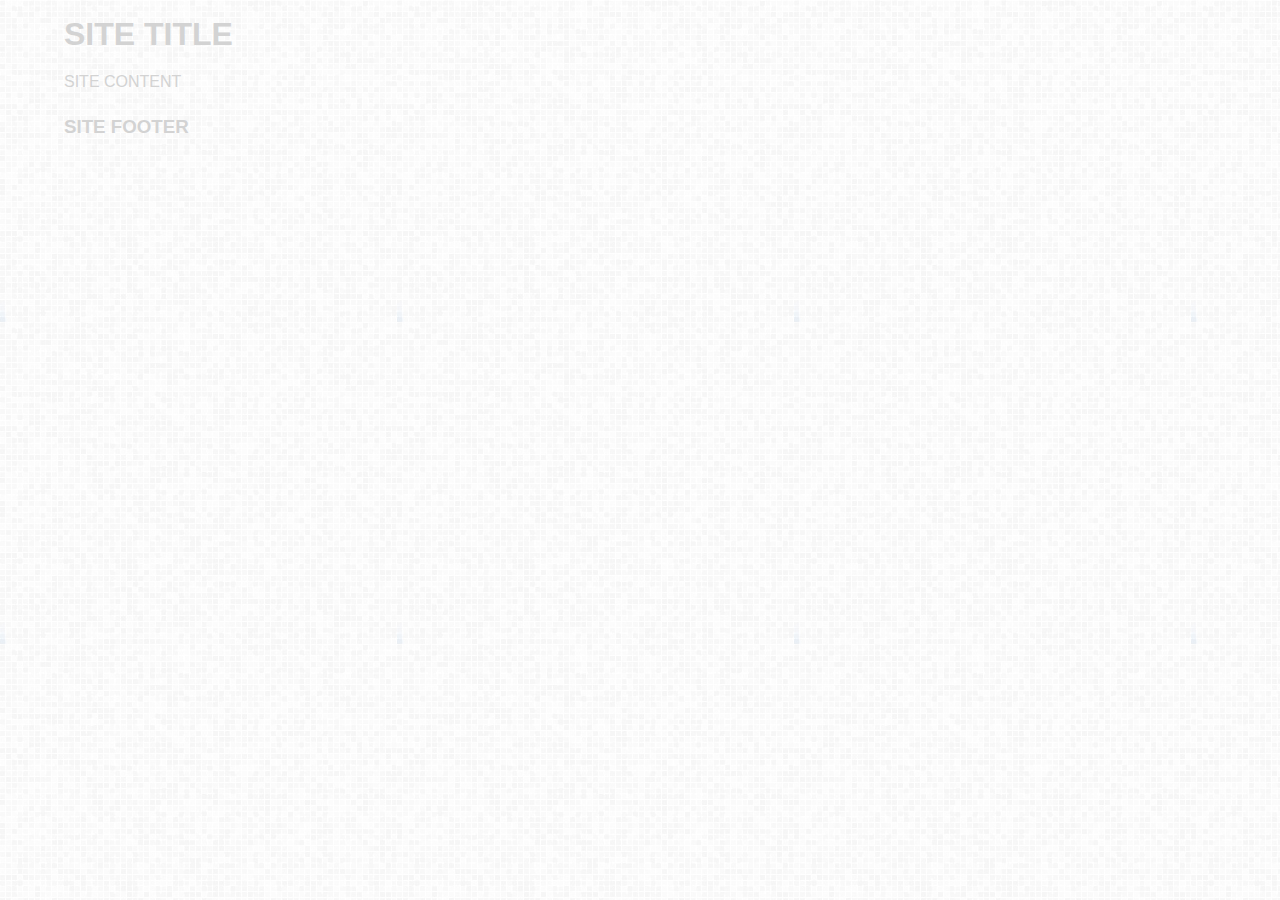
<file: index.html>
<!doctype html>
<!--[if lt IE 7]>      <html class="no-js lt-ie9 lt-ie8 lt-ie7" lang=""> <![endif]-->
<!--[if IE 7]>         <html class="no-js lt-ie9 lt-ie8" lang=""> <![endif]-->
<!--[if IE 8]>         <html class="no-js lt-ie9" lang=""> <![endif]-->
<!--[if gt IE 8]><!--> <html class="no-js" lang=""> <!--<![endif]-->
    <head>
        <meta charset="utf-8">
        <meta http-equiv="X-UA-Compatible" content="IE=edge,chrome=1">
        <title> WEBSITE TITLE</title>
        <meta name="description" content="">
        <meta name="viewport" content="width=device-width, initial-scale=1">

        <link rel="stylesheet" href="css/normalize.min.css">
        <link rel="stylesheet" href="css/main.css">

        <script src="js/vendor/modernizr-2.8.3-respond-1.4.2.min.js"></script>

        <!-- OPEN GRAPH PROPERTY -->
        <link rel="canonical" href="//diempi.be" />
        <meta property="og:locale" content="en_US" />
        <meta property="og:type" content="website" />
        <meta property="og:title" content="FILL YOUR TITLE" />
        <meta property="og:description" content="FILL YOUR DESCRIPTION" />
        <meta property="og:url" content="http://www.diempi.be" />
        <meta property="og:site_name" content="DIEMPI" />
        <meta property="og:image" content="http://diempi.me/img/didiergabiam-diempi.jpg" />


        <!--  TWITTER CARDS -->
        <meta name="twitter:card" content="summary" />
        <meta name="twitter:site" content="@imdiempi" />
        <meta name="twitter:title" content="DIEMPI" />
        <meta name="twitter:creator" content="@imdiempi" />
        <meta name="twitter:description" content="Official Website of " />
    </head>
    <body>
        <!--[if lt IE 8]>
            <p class="browserupgrade">You are using an <strong>outdated</strong> browser. Please <a href="http://browsehappy.com/">upgrade your browser</a> to improve your experience.</p>
        <![endif]-->
        <div id="full-container">
            <div div="header-container">
                <header class="clearfix">
                    <h1 class="title">SITE TITLE</h1>

                </header>
            </div>

            <div div="main-container">
                    SITE CONTENT
            </div> <!-- #main-container -->

            <div div="footer-container">
                <footer>
                    <h3>SITE FOOTER</h3>
                </footer>
            </div>            
        </div>


        <script src="//ajax.googleapis.com/ajax/libs/jquery/1.11.2/jquery.min.js"></script>
        <script>window.jQuery || document.write('<script src="js/vendor/jquery-1.11.2.min.js"><\/script>')</script>

        <script src="js/main.js"></script>

        <!-- Google Analytics: change UA-XXXXX-X to be your site's ID. -->
        <script>
            (function(b,o,i,l,e,r){b.GoogleAnalyticsObject=l;b[l]||(b[l]=
            function(){(b[l].q=b[l].q||[]).push(arguments)});b[l].l=+new Date;
            e=o.createElement(i);r=o.getElementsByTagName(i)[0];
            e.src='//www.google-analytics.com/analytics.js';
            r.parentNode.insertBefore(e,r)}(window,document,'script','ga'));
            ga('create','UA-XXXXX-X','auto');ga('send','pageview');
        </script>
    </body>
</html>
</file>
<file: css/main.css>
/*! HTML5 Boilerplate v5.0 | MIT License | http://h5bp.com/ */

html {
    color: white;
    font-size: 1em;
    line-height: 1.4;
    background: silver url( ./../img/greybg.png ) top left repeat;
}


::-moz-selection {
    background: #b3d4fc;
    text-shadow: none;
}

::selection {
    background: #b3d4fc;
    text-shadow: none;
}

hr {
    display: block;
    height: 1px;
    border: 0;
    border-top: 1px solid #ccc;
    margin: 1em 0;
    padding: 0;
}

audio,
canvas,
iframe,
img,
svg,
video {
    vertical-align: middle;
}

fieldset {
    border: 0;
    margin: 0;
    padding: 0;
}

textarea {
    resize: vertical;
}

.browserupgrade {
    margin: 0.2em 0;
    background: #ccc;
    /*color: #000;*/
    padding: 0.2em 0;
}


/* ===== Initializr Styles ==================================================
   Author: Jonathan Verrecchia - verekia.com/initializr/responsive-template
   ========================================================================== */

body {
    font: 16px/26px Helvetica, Helvetica Neue, Arial;
    color: lightgrey;
}


/* ===================
    ALL: Orange Theme
   =================== */



.footer-container,
.main aside {
    border-top: 20px solid;
}

.header-container,
.footer-container,
.main aside {
    background: lightgrey;
}


/* ==============
    MOBILE: Menu
   ============== */

nav ul {
    margin: 0;
    padding: 0;
    list-style-type: none;
}

nav a {
    display: block;
    margin-bottom: 10px;
    padding: 15px 0;

    text-align: center;
    text-decoration: none;
    font-weight: bold;

    color: white;
    background: #e44d26;
}

nav a:hover,
nav a:visited {
    color: white;
}

nav a:hover {
    text-decoration: underline;
}

/* ==============
    MOBILE: Main
   ============== */

.main {
    padding: 30px 0;
}

.main article h1 {
    font-size: 2em;
}

.main aside {
    color: white;
    padding: 0px 5% 10px;
}

.footer-container footer {
    color: white;
    padding: 20px 0;
}

/* ===============
    ALL: IE Fixes
   =============== */

.ie7 .title {
    padding-top: 20px;
}

/* ==========================================================================
   Author's custom styles
   ========================================================================== */
#full-container{
    width: 90%;
    margin: 0 auto;
}














/* ==========================================================================
   Media Queries
   ========================================================================== */

@media only screen and (min-width: 480px) {

/* ====================
    INTERMEDIATE: Menu
   ==================== */

    nav a {
        float: left;
        width: 27%;
        margin: 0 1.7%;
        padding: 25px 2%;
        margin-bottom: 0;
    }

    nav li:first-child a {
        margin-left: 0;
    }

    nav li:last-child a {
        margin-right: 0;
    }

/* ========================
    INTERMEDIATE: IE Fixes
   ======================== */

    nav ul li {
        display: inline;
    }

    .oldie nav a {
        margin: 0 0.7%;
    }
}

@media only screen and (min-width: 768px) {


/* ============
    WIDE: Menu
   ============ */

    .title {
        float: left;
    }

    nav {
        float: right;
        width: 38%;
    }

/* ============
    WIDE: Main
   ============ */

    .main article {
        float: left;
        width: 57%;
    }

    .main aside {
        float: right;
        width: 28%;
    }
}

@media only screen and (min-width: 1140px) {

/* ===============
    Maximal Width
   =============== */

    .wrapper {
        width: 1026px; /* 1140px - 10% for margins */
        margin: 0 auto;
    }
}

/* ==========================================================================
   Helper classes
   ========================================================================== */

.hidden {
    display: none !important;
    visibility: hidden;
}

.visuallyhidden {
    border: 0;
    clip: rect(0 0 0 0);
    height: 1px;
    margin: -1px;
    overflow: hidden;
    padding: 0;
    position: absolute;
    width: 1px;
}

.visuallyhidden.focusable:active,
.visuallyhidden.focusable:focus {
    clip: auto;
    height: auto;
    margin: 0;
    overflow: visible;
    position: static;
    width: auto;
}

.invisible {
    visibility: hidden;
}

.clearfix:before,
.clearfix:after {
    content: " ";
    display: table;
}

.clearfix:after {
    clear: both;
}

.clearfix {
    *zoom: 1;
}

/* ==========================================================================
   Print styles
   ========================================================================== */

@media print {
    *,
    *:before,
    *:after {
        background: transparent !important;
        color: #000 !important;
        box-shadow: none !important;
        text-shadow: none !important;
    }

    a,
    a:visited {
        text-decoration: underline;
    }

    a[href]:after {
        content: " (" attr(href) ")";
    }

    abbr[title]:after {
        content: " (" attr(title) ")";
    }

    a[href^="#"]:after,
    a[href^="javascript:"]:after {
        content: "";
    }

    pre,
    blockquote {
        border: 1px solid #999;
        page-break-inside: avoid;
    }

    thead {
        display: table-header-group;
    }

    tr,
    img {
        page-break-inside: avoid;
    }

    img {
        max-width: 100% !important;
    }

    p,
    h2,
    h3 {
        orphans: 3;
        widows: 3;
    }

    h2,
    h3 {
        page-break-after: avoid;
    }
}
</file>
